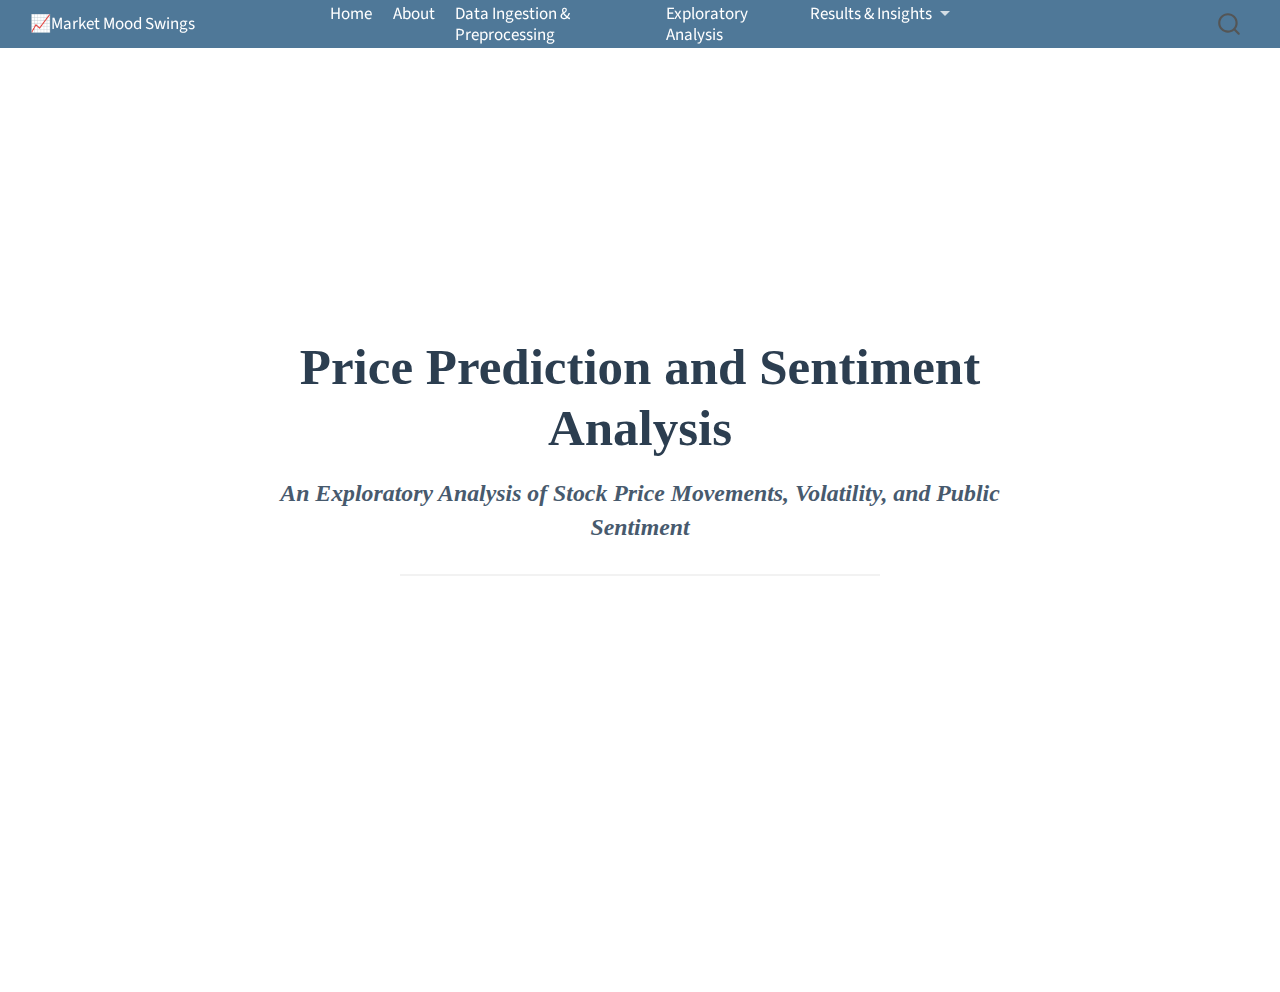
<file: docs/index.html>
<!DOCTYPE html>
<html xmlns="http://www.w3.org/1999/xhtml" lang="en" xml:lang="en"><head>

<meta charset="utf-8">
<meta name="generator" content="quarto-1.7.30">

<meta name="viewport" content="width=device-width, initial-scale=1.0, user-scalable=yes">


<title>Price Prediction and Sentiment Analysis</title>
<style>
code{white-space: pre-wrap;}
span.smallcaps{font-variant: small-caps;}
div.columns{display: flex; gap: min(4vw, 1.5em);}
div.column{flex: auto; overflow-x: auto;}
div.hanging-indent{margin-left: 1.5em; text-indent: -1.5em;}
ul.task-list{list-style: none;}
ul.task-list li input[type="checkbox"] {
  width: 0.8em;
  margin: 0 0.8em 0.2em -1em; /* quarto-specific, see https://github.com/quarto-dev/quarto-cli/issues/4556 */ 
  vertical-align: middle;
}
</style>


<script src="site_libs/quarto-nav/quarto-nav.js"></script>
<script src="site_libs/quarto-nav/headroom.min.js"></script>
<script src="site_libs/clipboard/clipboard.min.js"></script>
<script src="site_libs/quarto-search/autocomplete.umd.js"></script>
<script src="site_libs/quarto-search/fuse.min.js"></script>
<script src="site_libs/quarto-search/quarto-search.js"></script>
<meta name="quarto:offset" content="./">
<script src="site_libs/quarto-html/quarto.js" type="module"></script>
<script src="site_libs/quarto-html/tabsets/tabsets.js" type="module"></script>
<script src="site_libs/quarto-html/popper.min.js"></script>
<script src="site_libs/quarto-html/tippy.umd.min.js"></script>
<script src="site_libs/quarto-html/anchor.min.js"></script>
<link href="site_libs/quarto-html/tippy.css" rel="stylesheet">
<link href="site_libs/quarto-html/quarto-syntax-highlighting-de070a7b0ab54f8780927367ac907214.css" rel="stylesheet" id="quarto-text-highlighting-styles">
<script src="site_libs/bootstrap/bootstrap.min.js"></script>
<link href="site_libs/bootstrap/bootstrap-icons.css" rel="stylesheet">
<link href="site_libs/bootstrap/bootstrap-dfb324f25d9b1687192fa8be62ac8f9c.min.css" rel="stylesheet" append-hash="true" id="quarto-bootstrap" data-mode="light">
<script id="quarto-search-options" type="application/json">{
  "location": "navbar",
  "copy-button": false,
  "collapse-after": 3,
  "panel-placement": "end",
  "type": "overlay",
  "limit": 50,
  "keyboard-shortcut": [
    "f",
    "/",
    "s"
  ],
  "show-item-context": false,
  "language": {
    "search-no-results-text": "No results",
    "search-matching-documents-text": "matching documents",
    "search-copy-link-title": "Copy link to search",
    "search-hide-matches-text": "Hide additional matches",
    "search-more-match-text": "more match in this document",
    "search-more-matches-text": "more matches in this document",
    "search-clear-button-title": "Clear",
    "search-text-placeholder": "",
    "search-detached-cancel-button-title": "Cancel",
    "search-submit-button-title": "Submit",
    "search-label": "Search"
  }
}</script>


<link rel="stylesheet" href="styles.css">
</head>

<body class="nav-fixed fullcontent quarto-light">

<div id="quarto-search-results"></div>
  <header id="quarto-header" class="headroom fixed-top">
    <nav class="navbar navbar-expand-lg " data-bs-theme="dark">
      <div class="navbar-container container-fluid">
      <div class="navbar-brand-container mx-auto">
    <a class="navbar-brand" href="./index.html">
    <span class="navbar-title">📈Market Mood Swings</span>
    </a>
  </div>
            <div id="quarto-search" class="" title="Search"></div>
          <button class="navbar-toggler" type="button" data-bs-toggle="collapse" data-bs-target="#navbarCollapse" aria-controls="navbarCollapse" role="menu" aria-expanded="false" aria-label="Toggle navigation" onclick="if (window.quartoToggleHeadroom) { window.quartoToggleHeadroom(); }">
  <span class="navbar-toggler-icon"></span>
</button>
          <div class="collapse navbar-collapse" id="navbarCollapse">
            <ul class="navbar-nav navbar-nav-scroll me-auto">
  <li class="nav-item">
    <a class="nav-link active" href="./index.html" aria-current="page"> 
<span class="menu-text">Home</span></a>
  </li>  
  <li class="nav-item">
    <a class="nav-link" href="./about.html"> 
<span class="menu-text">About</span></a>
  </li>  
  <li class="nav-item">
    <a class="nav-link" href="./data-ingestion.html"> 
<span class="menu-text">Data Ingestion &amp; Preprocessing</span></a>
  </li>  
  <li class="nav-item">
    <a class="nav-link" href="./exploratory-analysis.html"> 
<span class="menu-text">Exploratory Analysis</span></a>
  </li>  
  <li class="nav-item dropdown ">
    <a class="nav-link dropdown-toggle" href="#" id="nav-menu-results--insights" role="link" data-bs-toggle="dropdown" aria-expanded="false">
 <span class="menu-text">Results &amp; Insights</span>
    </a>
    <ul class="dropdown-menu" aria-labelledby="nav-menu-results--insights">    
        <li>
    <a class="dropdown-item" href="./results/base-features.html">
 <span class="dropdown-text">Base Features Only</span></a>
  </li>  
        <li>
    <a class="dropdown-item" href="./results/technical-indicators.html">
 <span class="dropdown-text">Base + Technical Indicators</span></a>
  </li>  
        <li>
    <a class="dropdown-item" href="./results/sentiment-analysis.html">
 <span class="dropdown-text">Base + Technical Indicators + Sentiment Analysis</span></a>
  </li>  
    </ul>
  </li>
</ul>
          </div> <!-- /navcollapse -->
            <div class="quarto-navbar-tools">
</div>
      </div> <!-- /container-fluid -->
    </nav>
</header>
<!-- content -->
<div id="quarto-content" class="quarto-container page-columns page-rows-contents page-layout-article page-navbar">
<!-- sidebar -->
<!-- margin-sidebar -->
    
<!-- main -->
<main class="content" id="quarto-document-content"><header id="title-block-header" class="quarto-title-block"></header>




<section id="market-mood-swings" class="level1">
  <div class="hero">
    <h1><strong>Price Prediction and Sentiment Analysis</strong></h1>


    <h3 class="subtitle">
      <em>An Exploratory Analysis of Stock Price Movements, Volatility, and Public Sentiment</em>
    </h3>

    <hr>
  </div>

  <style>
  .hero {
    min-height: calc(100vh - 80px);
    display: flex;
    flex-direction: column;
    justify-content: center;
    align-items: center;
    gap: 18px;
    text-align: center;
    transform: translateY(-40px);
  }

    h1 {
      font-family: Cambria, serif;
      font-size: 3em;
      color: #2c3e50;
      margin: 0;
    }

    .subtitle {
      font-family: Cambria, serif;
      font-size: 1.4em;
      color: #34495e;
      max-width: 900px;
      line-height: 1.4;
      margin: 0;
    }

    hr {
      width: 60%;
      border: 1px solid #ccc;
      margin-top: 12px;
    }

    .anchorjs-link {
      display: none;
    }
  </style>
</section>


</main> <!-- /main -->
<script id="quarto-html-after-body" type="application/javascript">
  window.document.addEventListener("DOMContentLoaded", function (event) {
    const icon = "";
    const anchorJS = new window.AnchorJS();
    anchorJS.options = {
      placement: 'right',
      icon: icon
    };
    anchorJS.add('.anchored');
    const isCodeAnnotation = (el) => {
      for (const clz of el.classList) {
        if (clz.startsWith('code-annotation-')) {                     
          return true;
        }
      }
      return false;
    }
    const onCopySuccess = function(e) {
      // button target
      const button = e.trigger;
      // don't keep focus
      button.blur();
      // flash "checked"
      button.classList.add('code-copy-button-checked');
      var currentTitle = button.getAttribute("title");
      button.setAttribute("title", "Copied!");
      let tooltip;
      if (window.bootstrap) {
        button.setAttribute("data-bs-toggle", "tooltip");
        button.setAttribute("data-bs-placement", "left");
        button.setAttribute("data-bs-title", "Copied!");
        tooltip = new bootstrap.Tooltip(button, 
          { trigger: "manual", 
            customClass: "code-copy-button-tooltip",
            offset: [0, -8]});
        tooltip.show();    
      }
      setTimeout(function() {
        if (tooltip) {
          tooltip.hide();
          button.removeAttribute("data-bs-title");
          button.removeAttribute("data-bs-toggle");
          button.removeAttribute("data-bs-placement");
        }
        button.setAttribute("title", currentTitle);
        button.classList.remove('code-copy-button-checked');
      }, 1000);
      // clear code selection
      e.clearSelection();
    }
    const getTextToCopy = function(trigger) {
        const codeEl = trigger.previousElementSibling.cloneNode(true);
        for (const childEl of codeEl.children) {
          if (isCodeAnnotation(childEl)) {
            childEl.remove();
          }
        }
        return codeEl.innerText;
    }
    const clipboard = new window.ClipboardJS('.code-copy-button:not([data-in-quarto-modal])', {
      text: getTextToCopy
    });
    clipboard.on('success', onCopySuccess);
    if (window.document.getElementById('quarto-embedded-source-code-modal')) {
      const clipboardModal = new window.ClipboardJS('.code-copy-button[data-in-quarto-modal]', {
        text: getTextToCopy,
        container: window.document.getElementById('quarto-embedded-source-code-modal')
      });
      clipboardModal.on('success', onCopySuccess);
    }
      var localhostRegex = new RegExp(/^(?:http|https):\/\/localhost\:?[0-9]*\//);
      var mailtoRegex = new RegExp(/^mailto:/);
        var filterRegex = new RegExp('/' + window.location.host + '/');
      var isInternal = (href) => {
          return filterRegex.test(href) || localhostRegex.test(href) || mailtoRegex.test(href);
      }
      // Inspect non-navigation links and adorn them if external
     var links = window.document.querySelectorAll('a[href]:not(.nav-link):not(.navbar-brand):not(.toc-action):not(.sidebar-link):not(.sidebar-item-toggle):not(.pagination-link):not(.no-external):not([aria-hidden]):not(.dropdown-item):not(.quarto-navigation-tool):not(.about-link)');
      for (var i=0; i<links.length; i++) {
        const link = links[i];
        if (!isInternal(link.href)) {
          // undo the damage that might have been done by quarto-nav.js in the case of
          // links that we want to consider external
          if (link.dataset.originalHref !== undefined) {
            link.href = link.dataset.originalHref;
          }
        }
      }
    function tippyHover(el, contentFn, onTriggerFn, onUntriggerFn) {
      const config = {
        allowHTML: true,
        maxWidth: 500,
        delay: 100,
        arrow: false,
        appendTo: function(el) {
            return el.parentElement;
        },
        interactive: true,
        interactiveBorder: 10,
        theme: 'quarto',
        placement: 'bottom-start',
      };
      if (contentFn) {
        config.content = contentFn;
      }
      if (onTriggerFn) {
        config.onTrigger = onTriggerFn;
      }
      if (onUntriggerFn) {
        config.onUntrigger = onUntriggerFn;
      }
      window.tippy(el, config); 
    }
    const noterefs = window.document.querySelectorAll('a[role="doc-noteref"]');
    for (var i=0; i<noterefs.length; i++) {
      const ref = noterefs[i];
      tippyHover(ref, function() {
        // use id or data attribute instead here
        let href = ref.getAttribute('data-footnote-href') || ref.getAttribute('href');
        try { href = new URL(href).hash; } catch {}
        const id = href.replace(/^#\/?/, "");
        const note = window.document.getElementById(id);
        if (note) {
          return note.innerHTML;
        } else {
          return "";
        }
      });
    }
    const xrefs = window.document.querySelectorAll('a.quarto-xref');
    const processXRef = (id, note) => {
      // Strip column container classes
      const stripColumnClz = (el) => {
        el.classList.remove("page-full", "page-columns");
        if (el.children) {
          for (const child of el.children) {
            stripColumnClz(child);
          }
        }
      }
      stripColumnClz(note)
      if (id === null || id.startsWith('sec-')) {
        // Special case sections, only their first couple elements
        const container = document.createElement("div");
        if (note.children && note.children.length > 2) {
          container.appendChild(note.children[0].cloneNode(true));
          for (let i = 1; i < note.children.length; i++) {
            const child = note.children[i];
            if (child.tagName === "P" && child.innerText === "") {
              continue;
            } else {
              container.appendChild(child.cloneNode(true));
              break;
            }
          }
          if (window.Quarto?.typesetMath) {
            window.Quarto.typesetMath(container);
          }
          return container.innerHTML
        } else {
          if (window.Quarto?.typesetMath) {
            window.Quarto.typesetMath(note);
          }
          return note.innerHTML;
        }
      } else {
        // Remove any anchor links if they are present
        const anchorLink = note.querySelector('a.anchorjs-link');
        if (anchorLink) {
          anchorLink.remove();
        }
        if (window.Quarto?.typesetMath) {
          window.Quarto.typesetMath(note);
        }
        if (note.classList.contains("callout")) {
          return note.outerHTML;
        } else {
          return note.innerHTML;
        }
      }
    }
    for (var i=0; i<xrefs.length; i++) {
      const xref = xrefs[i];
      tippyHover(xref, undefined, function(instance) {
        instance.disable();
        let url = xref.getAttribute('href');
        let hash = undefined; 
        if (url.startsWith('#')) {
          hash = url;
        } else {
          try { hash = new URL(url).hash; } catch {}
        }
        if (hash) {
          const id = hash.replace(/^#\/?/, "");
          const note = window.document.getElementById(id);
          if (note !== null) {
            try {
              const html = processXRef(id, note.cloneNode(true));
              instance.setContent(html);
            } finally {
              instance.enable();
              instance.show();
            }
          } else {
            // See if we can fetch this
            fetch(url.split('#')[0])
            .then(res => res.text())
            .then(html => {
              const parser = new DOMParser();
              const htmlDoc = parser.parseFromString(html, "text/html");
              const note = htmlDoc.getElementById(id);
              if (note !== null) {
                const html = processXRef(id, note);
                instance.setContent(html);
              } 
            }).finally(() => {
              instance.enable();
              instance.show();
            });
          }
        } else {
          // See if we can fetch a full url (with no hash to target)
          // This is a special case and we should probably do some content thinning / targeting
          fetch(url)
          .then(res => res.text())
          .then(html => {
            const parser = new DOMParser();
            const htmlDoc = parser.parseFromString(html, "text/html");
            const note = htmlDoc.querySelector('main.content');
            if (note !== null) {
              // This should only happen for chapter cross references
              // (since there is no id in the URL)
              // remove the first header
              if (note.children.length > 0 && note.children[0].tagName === "HEADER") {
                note.children[0].remove();
              }
              const html = processXRef(null, note);
              instance.setContent(html);
            } 
          }).finally(() => {
            instance.enable();
            instance.show();
          });
        }
      }, function(instance) {
      });
    }
        let selectedAnnoteEl;
        const selectorForAnnotation = ( cell, annotation) => {
          let cellAttr = 'data-code-cell="' + cell + '"';
          let lineAttr = 'data-code-annotation="' +  annotation + '"';
          const selector = 'span[' + cellAttr + '][' + lineAttr + ']';
          return selector;
        }
        const selectCodeLines = (annoteEl) => {
          const doc = window.document;
          const targetCell = annoteEl.getAttribute("data-target-cell");
          const targetAnnotation = annoteEl.getAttribute("data-target-annotation");
          const annoteSpan = window.document.querySelector(selectorForAnnotation(targetCell, targetAnnotation));
          const lines = annoteSpan.getAttribute("data-code-lines").split(",");
          const lineIds = lines.map((line) => {
            return targetCell + "-" + line;
          })
          let top = null;
          let height = null;
          let parent = null;
          if (lineIds.length > 0) {
              //compute the position of the single el (top and bottom and make a div)
              const el = window.document.getElementById(lineIds[0]);
              top = el.offsetTop;
              height = el.offsetHeight;
              parent = el.parentElement.parentElement;
            if (lineIds.length > 1) {
              const lastEl = window.document.getElementById(lineIds[lineIds.length - 1]);
              const bottom = lastEl.offsetTop + lastEl.offsetHeight;
              height = bottom - top;
            }
            if (top !== null && height !== null && parent !== null) {
              // cook up a div (if necessary) and position it 
              let div = window.document.getElementById("code-annotation-line-highlight");
              if (div === null) {
                div = window.document.createElement("div");
                div.setAttribute("id", "code-annotation-line-highlight");
                div.style.position = 'absolute';
                parent.appendChild(div);
              }
              div.style.top = top - 2 + "px";
              div.style.height = height + 4 + "px";
              div.style.left = 0;
              let gutterDiv = window.document.getElementById("code-annotation-line-highlight-gutter");
              if (gutterDiv === null) {
                gutterDiv = window.document.createElement("div");
                gutterDiv.setAttribute("id", "code-annotation-line-highlight-gutter");
                gutterDiv.style.position = 'absolute';
                const codeCell = window.document.getElementById(targetCell);
                const gutter = codeCell.querySelector('.code-annotation-gutter');
                gutter.appendChild(gutterDiv);
              }
              gutterDiv.style.top = top - 2 + "px";
              gutterDiv.style.height = height + 4 + "px";
            }
            selectedAnnoteEl = annoteEl;
          }
        };
        const unselectCodeLines = () => {
          const elementsIds = ["code-annotation-line-highlight", "code-annotation-line-highlight-gutter"];
          elementsIds.forEach((elId) => {
            const div = window.document.getElementById(elId);
            if (div) {
              div.remove();
            }
          });
          selectedAnnoteEl = undefined;
        };
          // Handle positioning of the toggle
      window.addEventListener(
        "resize",
        throttle(() => {
          elRect = undefined;
          if (selectedAnnoteEl) {
            selectCodeLines(selectedAnnoteEl);
          }
        }, 10)
      );
      function throttle(fn, ms) {
      let throttle = false;
      let timer;
        return (...args) => {
          if(!throttle) { // first call gets through
              fn.apply(this, args);
              throttle = true;
          } else { // all the others get throttled
              if(timer) clearTimeout(timer); // cancel #2
              timer = setTimeout(() => {
                fn.apply(this, args);
                timer = throttle = false;
              }, ms);
          }
        };
      }
        // Attach click handler to the DT
        const annoteDls = window.document.querySelectorAll('dt[data-target-cell]');
        for (const annoteDlNode of annoteDls) {
          annoteDlNode.addEventListener('click', (event) => {
            const clickedEl = event.target;
            if (clickedEl !== selectedAnnoteEl) {
              unselectCodeLines();
              const activeEl = window.document.querySelector('dt[data-target-cell].code-annotation-active');
              if (activeEl) {
                activeEl.classList.remove('code-annotation-active');
              }
              selectCodeLines(clickedEl);
              clickedEl.classList.add('code-annotation-active');
            } else {
              // Unselect the line
              unselectCodeLines();
              clickedEl.classList.remove('code-annotation-active');
            }
          });
        }
    const findCites = (el) => {
      const parentEl = el.parentElement;
      if (parentEl) {
        const cites = parentEl.dataset.cites;
        if (cites) {
          return {
            el,
            cites: cites.split(' ')
          };
        } else {
          return findCites(el.parentElement)
        }
      } else {
        return undefined;
      }
    };
    var bibliorefs = window.document.querySelectorAll('a[role="doc-biblioref"]');
    for (var i=0; i<bibliorefs.length; i++) {
      const ref = bibliorefs[i];
      const citeInfo = findCites(ref);
      if (citeInfo) {
        tippyHover(citeInfo.el, function() {
          var popup = window.document.createElement('div');
          citeInfo.cites.forEach(function(cite) {
            var citeDiv = window.document.createElement('div');
            citeDiv.classList.add('hanging-indent');
            citeDiv.classList.add('csl-entry');
            var biblioDiv = window.document.getElementById('ref-' + cite);
            if (biblioDiv) {
              citeDiv.innerHTML = biblioDiv.innerHTML;
            }
            popup.appendChild(citeDiv);
          });
          return popup.innerHTML;
        });
      }
    }
  });
  </script>
</div> <!-- /content -->




</body></html>
</file>
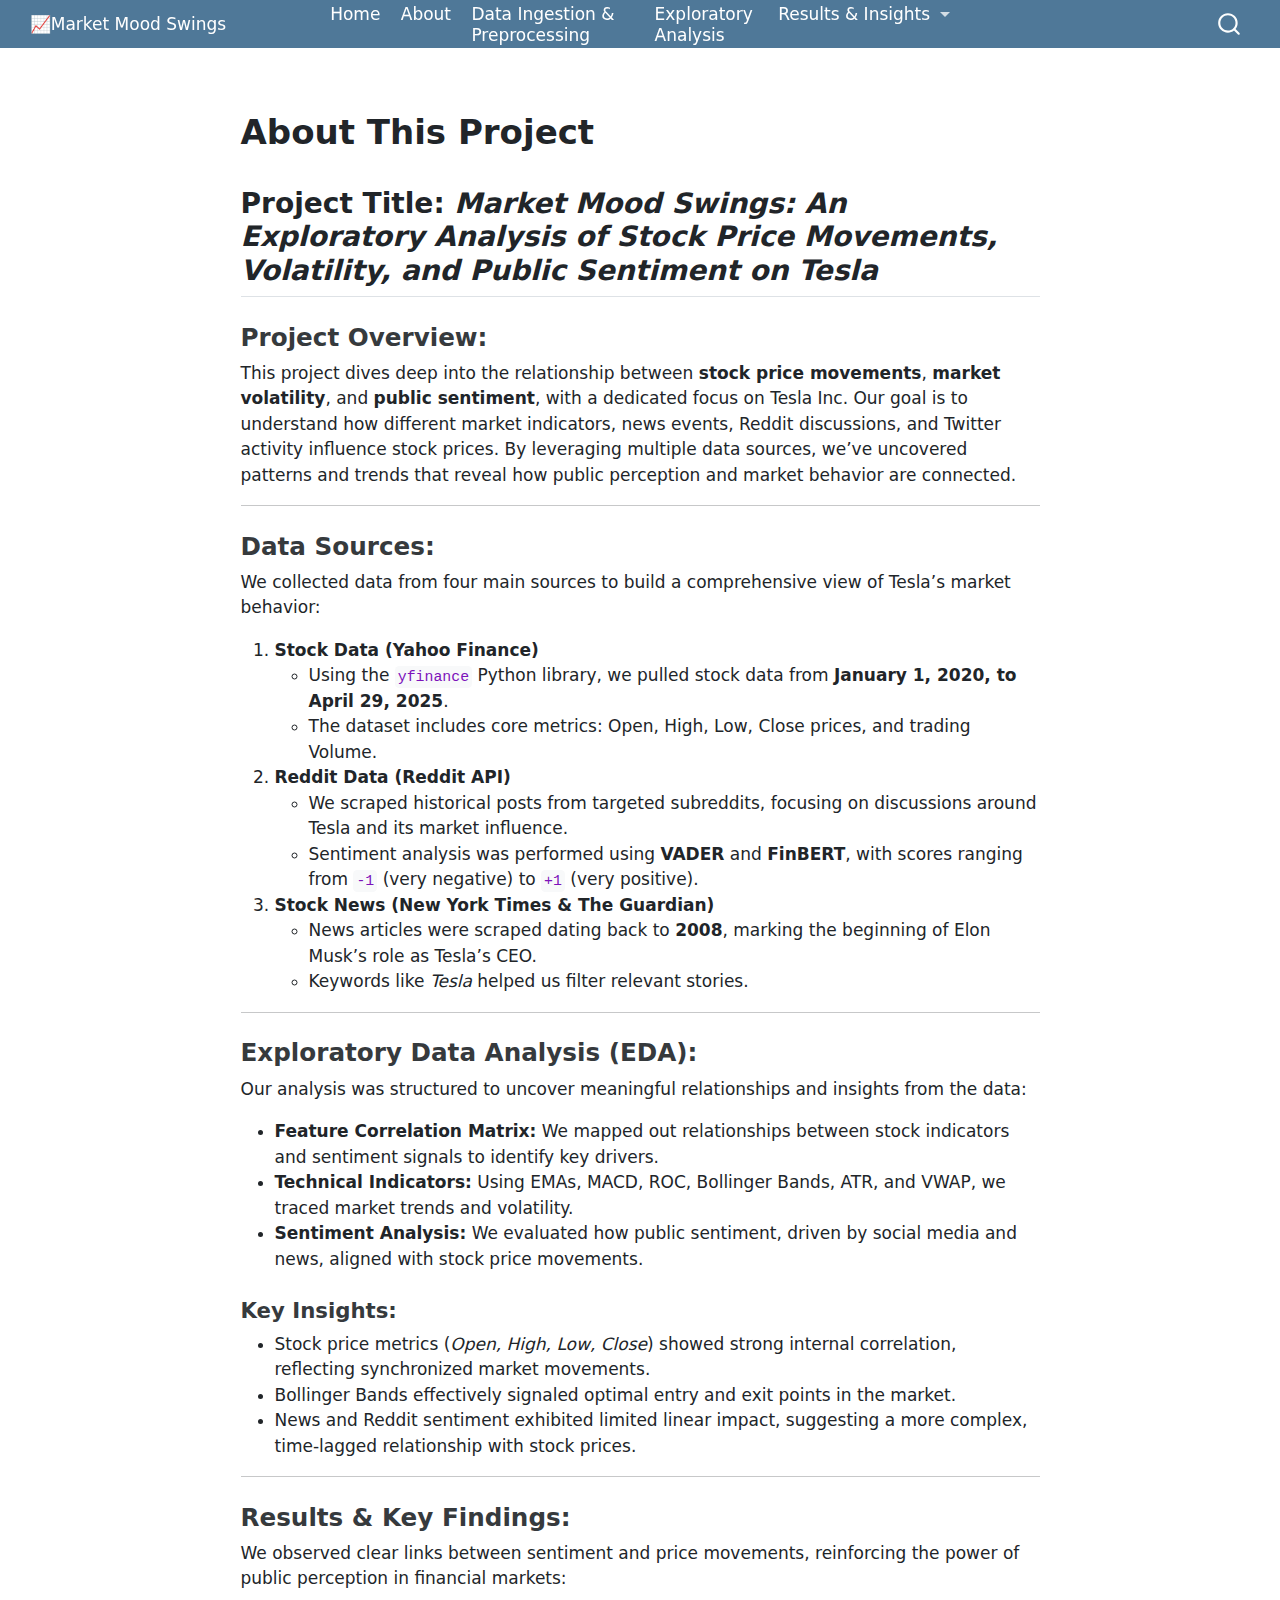
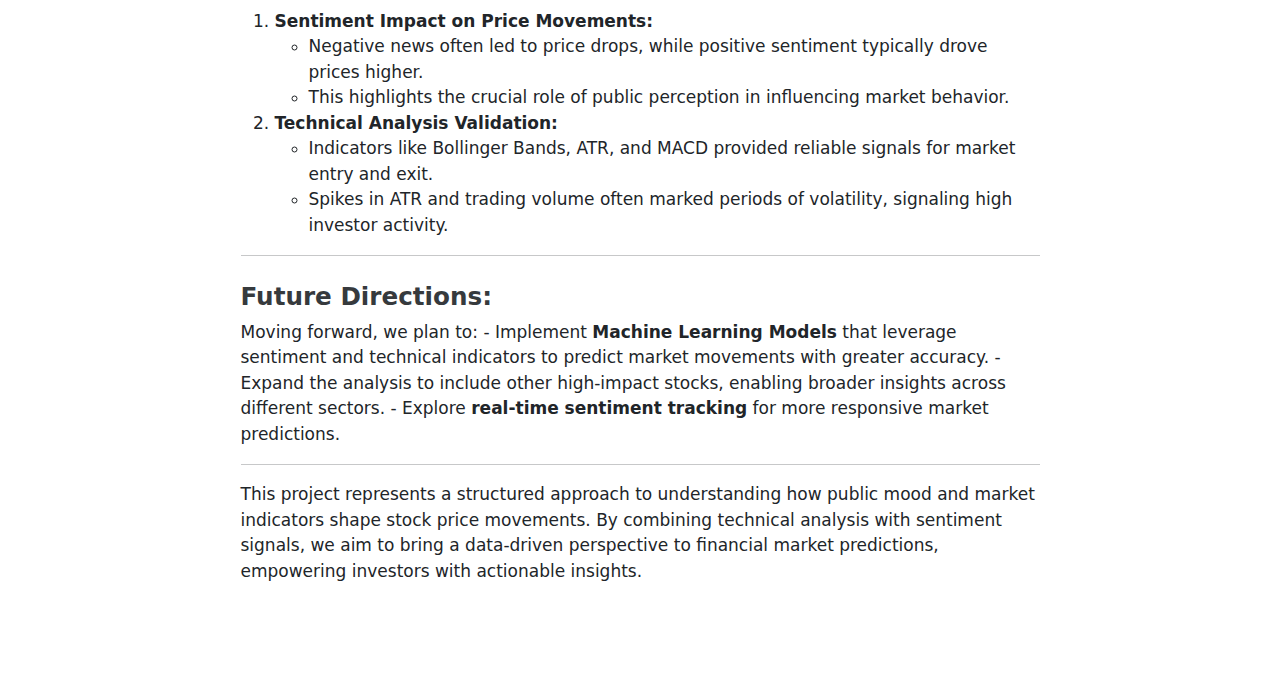
<file: docs/about.html>
<!DOCTYPE html>
<html xmlns="http://www.w3.org/1999/xhtml" lang="en" xml:lang="en"><head>

<meta charset="utf-8">
<meta name="generator" content="quarto-1.7.30">

<meta name="viewport" content="width=device-width, initial-scale=1.0, user-scalable=yes">


<title>Price Prediction and Sentiment Analysis</title>
<style>
code{white-space: pre-wrap;}
span.smallcaps{font-variant: small-caps;}
div.columns{display: flex; gap: min(4vw, 1.5em);}
div.column{flex: auto; overflow-x: auto;}
div.hanging-indent{margin-left: 1.5em; text-indent: -1.5em;}
ul.task-list{list-style: none;}
ul.task-list li input[type="checkbox"] {
  width: 0.8em;
  margin: 0 0.8em 0.2em -1em; /* quarto-specific, see https://github.com/quarto-dev/quarto-cli/issues/4556 */ 
  vertical-align: middle;
}
</style>


<script src="site_libs/quarto-nav/quarto-nav.js"></script>
<script src="site_libs/quarto-nav/headroom.min.js"></script>
<script src="site_libs/clipboard/clipboard.min.js"></script>
<script src="site_libs/quarto-search/autocomplete.umd.js"></script>
<script src="site_libs/quarto-search/fuse.min.js"></script>
<script src="site_libs/quarto-search/quarto-search.js"></script>
<meta name="quarto:offset" content="./">
<script src="site_libs/quarto-html/quarto.js" type="module"></script>
<script src="site_libs/quarto-html/tabsets/tabsets.js" type="module"></script>
<script src="site_libs/quarto-html/popper.min.js"></script>
<script src="site_libs/quarto-html/tippy.umd.min.js"></script>
<script src="site_libs/quarto-html/anchor.min.js"></script>
<link href="site_libs/quarto-html/tippy.css" rel="stylesheet">
<link href="site_libs/quarto-html/quarto-syntax-highlighting-de070a7b0ab54f8780927367ac907214.css" rel="stylesheet" id="quarto-text-highlighting-styles">
<script src="site_libs/bootstrap/bootstrap.min.js"></script>
<link href="site_libs/bootstrap/bootstrap-icons.css" rel="stylesheet">
<link href="site_libs/bootstrap/bootstrap-991b1886d3c685c7aa2b62b80640c7af.min.css" rel="stylesheet" append-hash="true" id="quarto-bootstrap" data-mode="light">
<link rel="stylesheet" href="styles.css">
<script id="quarto-search-options" type="application/json">{
  "location": "navbar",
  "copy-button": false,
  "collapse-after": 3,
  "panel-placement": "end",
  "type": "overlay",
  "limit": 50,
  "keyboard-shortcut": [
    "f",
    "/",
    "s"
  ],
  "show-item-context": false,
  "language": {
    "search-no-results-text": "No results",
    "search-matching-documents-text": "matching documents",
    "search-copy-link-title": "Copy link to search",
    "search-hide-matches-text": "Hide additional matches",
    "search-more-match-text": "more match in this document",
    "search-more-matches-text": "more matches in this document",
    "search-clear-button-title": "Clear",
    "search-text-placeholder": "",
    "search-detached-cancel-button-title": "Cancel",
    "search-submit-button-title": "Submit",
    "search-label": "Search"
  }
}</script>


</head>

<body class="nav-fixed fullcontent quarto-light">

<div id="quarto-search-results"></div>
  <header id="quarto-header" class="headroom fixed-top">
    <nav class="navbar navbar-expand-lg " data-bs-theme="dark">
      <div class="navbar-container container-fluid">
      <div class="navbar-brand-container mx-auto">
    <a class="navbar-brand" href="./index.html">
    <span class="navbar-title">📈Market Mood Swings</span>
    </a>
  </div>
            <div id="quarto-search" class="" title="Search"></div>
          <button class="navbar-toggler" type="button" data-bs-toggle="collapse" data-bs-target="#navbarCollapse" aria-controls="navbarCollapse" role="menu" aria-expanded="false" aria-label="Toggle navigation" onclick="if (window.quartoToggleHeadroom) { window.quartoToggleHeadroom(); }">
  <span class="navbar-toggler-icon"></span>
</button>
          <div class="collapse navbar-collapse" id="navbarCollapse">
            <ul class="navbar-nav navbar-nav-scroll me-auto">
  <li class="nav-item">
    <a class="nav-link" href="./index.html"> 
<span class="menu-text">Home</span></a>
  </li>  
  <li class="nav-item">
    <a class="nav-link active" href="./about.html" aria-current="page"> 
<span class="menu-text">About</span></a>
  </li>  
  <li class="nav-item">
    <a class="nav-link" href="./data-ingestion.html"> 
<span class="menu-text">Data Ingestion &amp; Preprocessing</span></a>
  </li>  
  <li class="nav-item">
    <a class="nav-link" href="./exploratory-analysis.html"> 
<span class="menu-text">Exploratory Analysis</span></a>
  </li>  
  <li class="nav-item dropdown ">
    <a class="nav-link dropdown-toggle" href="#" id="nav-menu-results--insights" role="link" data-bs-toggle="dropdown" aria-expanded="false">
 <span class="menu-text">Results &amp; Insights</span>
    </a>
    <ul class="dropdown-menu" aria-labelledby="nav-menu-results--insights">    
        <li>
    <a class="dropdown-item" href="./results/base-features.html">
 <span class="dropdown-text">Base Features Only</span></a>
  </li>  
        <li>
    <a class="dropdown-item" href="./results/technical-indicators.html">
 <span class="dropdown-text">Base + Technical Indicators</span></a>
  </li>  
        <li>
    <a class="dropdown-item" href="./results/sentiment-analysis.html">
 <span class="dropdown-text">Base + Technical Indicators + Sentiment Analysis</span></a>
  </li>  
    </ul>
  </li>
</ul>
          </div> <!-- /navcollapse -->
            <div class="quarto-navbar-tools">
</div>
      </div> <!-- /container-fluid -->
    </nav>
</header>
<!-- content -->
<div id="quarto-content" class="quarto-container page-columns page-rows-contents page-layout-article page-navbar">
<!-- sidebar -->
<!-- margin-sidebar -->
    
<!-- main -->
<main class="content" id="quarto-document-content"><header id="title-block-header" class="quarto-title-block"></header>




<section id="about-this-project" class="level1">
<h1>About This Project</h1>
<section id="project-title-market-mood-swings-an-exploratory-analysis-of-stock-price-movements-volatility-and-public-sentiment-on-tesla" class="level2">
<h2 class="anchored" data-anchor-id="project-title-market-mood-swings-an-exploratory-analysis-of-stock-price-movements-volatility-and-public-sentiment-on-tesla">Project Title: <em>Market Mood Swings: An Exploratory Analysis of Stock Price Movements, Volatility, and Public Sentiment on Tesla</em></h2>
<section id="project-overview" class="level3">
<h3 class="anchored" data-anchor-id="project-overview">Project Overview:</h3>
<p>This project dives deep into the relationship between <strong>stock price movements</strong>, <strong>market volatility</strong>, and <strong>public sentiment</strong>, with a dedicated focus on Tesla Inc.&nbsp;Our goal is to understand how different market indicators, news events, Reddit discussions, and Twitter activity influence stock prices. By leveraging multiple data sources, we’ve uncovered patterns and trends that reveal how public perception and market behavior are connected.</p>
<hr>
</section>
<section id="data-sources" class="level3">
<h3 class="anchored" data-anchor-id="data-sources"><strong>Data Sources:</strong></h3>
<p>We collected data from four main sources to build a comprehensive view of Tesla’s market behavior:</p>
<ol type="1">
<li><strong>Stock Data (Yahoo Finance)</strong>
<ul>
<li>Using the <code>yfinance</code> Python library, we pulled stock data from <strong>January 1, 2020, to April 29, 2025</strong>.</li>
<li>The dataset includes core metrics: Open, High, Low, Close prices, and trading Volume.</li>
</ul></li>
<li><strong>Reddit Data (Reddit API)</strong>
<ul>
<li>We scraped historical posts from targeted subreddits, focusing on discussions around Tesla and its market influence.</li>
<li>Sentiment analysis was performed using <strong>VADER</strong> and <strong>FinBERT</strong>, with scores ranging from <code>-1</code> (very negative) to <code>+1</code> (very positive).</li>
</ul></li>
<li><strong>Stock News (New York Times &amp; The Guardian)</strong>
<ul>
<li>News articles were scraped dating back to <strong>2008</strong>, marking the beginning of Elon Musk’s role as Tesla’s CEO.</li>
<li>Keywords like <em>Tesla</em> helped us filter relevant stories.</li>
</ul></li>
</ol>
<hr>
</section>
<section id="exploratory-data-analysis-eda" class="level3">
<h3 class="anchored" data-anchor-id="exploratory-data-analysis-eda"><strong>Exploratory Data Analysis (EDA):</strong></h3>
<p>Our analysis was structured to uncover meaningful relationships and insights from the data:</p>
<ul>
<li><strong>Feature Correlation Matrix:</strong> We mapped out relationships between stock indicators and sentiment signals to identify key drivers.</li>
<li><strong>Technical Indicators:</strong> Using EMAs, MACD, ROC, Bollinger Bands, ATR, and VWAP, we traced market trends and volatility.</li>
<li><strong>Sentiment Analysis:</strong> We evaluated how public sentiment, driven by social media and news, aligned with stock price movements.</li>
</ul>
<section id="key-insights" class="level4">
<h4 class="anchored" data-anchor-id="key-insights"><strong>Key Insights:</strong></h4>
<ul>
<li>Stock price metrics (<em>Open, High, Low, Close</em>) showed strong internal correlation, reflecting synchronized market movements.</li>
<li>Bollinger Bands effectively signaled optimal entry and exit points in the market.</li>
<li>News and Reddit sentiment exhibited limited linear impact, suggesting a more complex, time-lagged relationship with stock prices.</li>
</ul>
<hr>
</section>
</section>
<section id="results-key-findings" class="level3">
<h3 class="anchored" data-anchor-id="results-key-findings"><strong>Results &amp; Key Findings:</strong></h3>
<p>We observed clear links between sentiment and price movements, reinforcing the power of public perception in financial markets:</p>
<ol type="1">
<li><strong>Sentiment Impact on Price Movements:</strong>
<ul>
<li>Negative news often led to price drops, while positive sentiment typically drove prices higher.</li>
<li>This highlights the crucial role of public perception in influencing market behavior.</li>
</ul></li>
<li><strong>Technical Analysis Validation:</strong>
<ul>
<li>Indicators like Bollinger Bands, ATR, and MACD provided reliable signals for market entry and exit.</li>
<li>Spikes in ATR and trading volume often marked periods of volatility, signaling high investor activity.</li>
</ul></li>
</ol>
<hr>
</section>
<section id="future-directions" class="level3">
<h3 class="anchored" data-anchor-id="future-directions"><strong>Future Directions:</strong></h3>
<p>Moving forward, we plan to: - Implement <strong>Machine Learning Models</strong> that leverage sentiment and technical indicators to predict market movements with greater accuracy. - Expand the analysis to include other high-impact stocks, enabling broader insights across different sectors. - Explore <strong>real-time sentiment tracking</strong> for more responsive market predictions.</p>
<hr>
<p>This project represents a structured approach to understanding how public mood and market indicators shape stock price movements. By combining technical analysis with sentiment signals, we aim to bring a data-driven perspective to financial market predictions, empowering investors with actionable insights.</p>


</section>
</section>
</section>

</main> <!-- /main -->
<script id="quarto-html-after-body" type="application/javascript">
  window.document.addEventListener("DOMContentLoaded", function (event) {
    const icon = "";
    const anchorJS = new window.AnchorJS();
    anchorJS.options = {
      placement: 'right',
      icon: icon
    };
    anchorJS.add('.anchored');
    const isCodeAnnotation = (el) => {
      for (const clz of el.classList) {
        if (clz.startsWith('code-annotation-')) {                     
          return true;
        }
      }
      return false;
    }
    const onCopySuccess = function(e) {
      // button target
      const button = e.trigger;
      // don't keep focus
      button.blur();
      // flash "checked"
      button.classList.add('code-copy-button-checked');
      var currentTitle = button.getAttribute("title");
      button.setAttribute("title", "Copied!");
      let tooltip;
      if (window.bootstrap) {
        button.setAttribute("data-bs-toggle", "tooltip");
        button.setAttribute("data-bs-placement", "left");
        button.setAttribute("data-bs-title", "Copied!");
        tooltip = new bootstrap.Tooltip(button, 
          { trigger: "manual", 
            customClass: "code-copy-button-tooltip",
            offset: [0, -8]});
        tooltip.show();    
      }
      setTimeout(function() {
        if (tooltip) {
          tooltip.hide();
          button.removeAttribute("data-bs-title");
          button.removeAttribute("data-bs-toggle");
          button.removeAttribute("data-bs-placement");
        }
        button.setAttribute("title", currentTitle);
        button.classList.remove('code-copy-button-checked');
      }, 1000);
      // clear code selection
      e.clearSelection();
    }
    const getTextToCopy = function(trigger) {
        const codeEl = trigger.previousElementSibling.cloneNode(true);
        for (const childEl of codeEl.children) {
          if (isCodeAnnotation(childEl)) {
            childEl.remove();
          }
        }
        return codeEl.innerText;
    }
    const clipboard = new window.ClipboardJS('.code-copy-button:not([data-in-quarto-modal])', {
      text: getTextToCopy
    });
    clipboard.on('success', onCopySuccess);
    if (window.document.getElementById('quarto-embedded-source-code-modal')) {
      const clipboardModal = new window.ClipboardJS('.code-copy-button[data-in-quarto-modal]', {
        text: getTextToCopy,
        container: window.document.getElementById('quarto-embedded-source-code-modal')
      });
      clipboardModal.on('success', onCopySuccess);
    }
      var localhostRegex = new RegExp(/^(?:http|https):\/\/localhost\:?[0-9]*\//);
      var mailtoRegex = new RegExp(/^mailto:/);
        var filterRegex = new RegExp('/' + window.location.host + '/');
      var isInternal = (href) => {
          return filterRegex.test(href) || localhostRegex.test(href) || mailtoRegex.test(href);
      }
      // Inspect non-navigation links and adorn them if external
     var links = window.document.querySelectorAll('a[href]:not(.nav-link):not(.navbar-brand):not(.toc-action):not(.sidebar-link):not(.sidebar-item-toggle):not(.pagination-link):not(.no-external):not([aria-hidden]):not(.dropdown-item):not(.quarto-navigation-tool):not(.about-link)');
      for (var i=0; i<links.length; i++) {
        const link = links[i];
        if (!isInternal(link.href)) {
          // undo the damage that might have been done by quarto-nav.js in the case of
          // links that we want to consider external
          if (link.dataset.originalHref !== undefined) {
            link.href = link.dataset.originalHref;
          }
        }
      }
    function tippyHover(el, contentFn, onTriggerFn, onUntriggerFn) {
      const config = {
        allowHTML: true,
        maxWidth: 500,
        delay: 100,
        arrow: false,
        appendTo: function(el) {
            return el.parentElement;
        },
        interactive: true,
        interactiveBorder: 10,
        theme: 'quarto',
        placement: 'bottom-start',
      };
      if (contentFn) {
        config.content = contentFn;
      }
      if (onTriggerFn) {
        config.onTrigger = onTriggerFn;
      }
      if (onUntriggerFn) {
        config.onUntrigger = onUntriggerFn;
      }
      window.tippy(el, config); 
    }
    const noterefs = window.document.querySelectorAll('a[role="doc-noteref"]');
    for (var i=0; i<noterefs.length; i++) {
      const ref = noterefs[i];
      tippyHover(ref, function() {
        // use id or data attribute instead here
        let href = ref.getAttribute('data-footnote-href') || ref.getAttribute('href');
        try { href = new URL(href).hash; } catch {}
        const id = href.replace(/^#\/?/, "");
        const note = window.document.getElementById(id);
        if (note) {
          return note.innerHTML;
        } else {
          return "";
        }
      });
    }
    const xrefs = window.document.querySelectorAll('a.quarto-xref');
    const processXRef = (id, note) => {
      // Strip column container classes
      const stripColumnClz = (el) => {
        el.classList.remove("page-full", "page-columns");
        if (el.children) {
          for (const child of el.children) {
            stripColumnClz(child);
          }
        }
      }
      stripColumnClz(note)
      if (id === null || id.startsWith('sec-')) {
        // Special case sections, only their first couple elements
        const container = document.createElement("div");
        if (note.children && note.children.length > 2) {
          container.appendChild(note.children[0].cloneNode(true));
          for (let i = 1; i < note.children.length; i++) {
            const child = note.children[i];
            if (child.tagName === "P" && child.innerText === "") {
              continue;
            } else {
              container.appendChild(child.cloneNode(true));
              break;
            }
          }
          if (window.Quarto?.typesetMath) {
            window.Quarto.typesetMath(container);
          }
          return container.innerHTML
        } else {
          if (window.Quarto?.typesetMath) {
            window.Quarto.typesetMath(note);
          }
          return note.innerHTML;
        }
      } else {
        // Remove any anchor links if they are present
        const anchorLink = note.querySelector('a.anchorjs-link');
        if (anchorLink) {
          anchorLink.remove();
        }
        if (window.Quarto?.typesetMath) {
          window.Quarto.typesetMath(note);
        }
        if (note.classList.contains("callout")) {
          return note.outerHTML;
        } else {
          return note.innerHTML;
        }
      }
    }
    for (var i=0; i<xrefs.length; i++) {
      const xref = xrefs[i];
      tippyHover(xref, undefined, function(instance) {
        instance.disable();
        let url = xref.getAttribute('href');
        let hash = undefined; 
        if (url.startsWith('#')) {
          hash = url;
        } else {
          try { hash = new URL(url).hash; } catch {}
        }
        if (hash) {
          const id = hash.replace(/^#\/?/, "");
          const note = window.document.getElementById(id);
          if (note !== null) {
            try {
              const html = processXRef(id, note.cloneNode(true));
              instance.setContent(html);
            } finally {
              instance.enable();
              instance.show();
            }
          } else {
            // See if we can fetch this
            fetch(url.split('#')[0])
            .then(res => res.text())
            .then(html => {
              const parser = new DOMParser();
              const htmlDoc = parser.parseFromString(html, "text/html");
              const note = htmlDoc.getElementById(id);
              if (note !== null) {
                const html = processXRef(id, note);
                instance.setContent(html);
              } 
            }).finally(() => {
              instance.enable();
              instance.show();
            });
          }
        } else {
          // See if we can fetch a full url (with no hash to target)
          // This is a special case and we should probably do some content thinning / targeting
          fetch(url)
          .then(res => res.text())
          .then(html => {
            const parser = new DOMParser();
            const htmlDoc = parser.parseFromString(html, "text/html");
            const note = htmlDoc.querySelector('main.content');
            if (note !== null) {
              // This should only happen for chapter cross references
              // (since there is no id in the URL)
              // remove the first header
              if (note.children.length > 0 && note.children[0].tagName === "HEADER") {
                note.children[0].remove();
              }
              const html = processXRef(null, note);
              instance.setContent(html);
            } 
          }).finally(() => {
            instance.enable();
            instance.show();
          });
        }
      }, function(instance) {
      });
    }
        let selectedAnnoteEl;
        const selectorForAnnotation = ( cell, annotation) => {
          let cellAttr = 'data-code-cell="' + cell + '"';
          let lineAttr = 'data-code-annotation="' +  annotation + '"';
          const selector = 'span[' + cellAttr + '][' + lineAttr + ']';
          return selector;
        }
        const selectCodeLines = (annoteEl) => {
          const doc = window.document;
          const targetCell = annoteEl.getAttribute("data-target-cell");
          const targetAnnotation = annoteEl.getAttribute("data-target-annotation");
          const annoteSpan = window.document.querySelector(selectorForAnnotation(targetCell, targetAnnotation));
          const lines = annoteSpan.getAttribute("data-code-lines").split(",");
          const lineIds = lines.map((line) => {
            return targetCell + "-" + line;
          })
          let top = null;
          let height = null;
          let parent = null;
          if (lineIds.length > 0) {
              //compute the position of the single el (top and bottom and make a div)
              const el = window.document.getElementById(lineIds[0]);
              top = el.offsetTop;
              height = el.offsetHeight;
              parent = el.parentElement.parentElement;
            if (lineIds.length > 1) {
              const lastEl = window.document.getElementById(lineIds[lineIds.length - 1]);
              const bottom = lastEl.offsetTop + lastEl.offsetHeight;
              height = bottom - top;
            }
            if (top !== null && height !== null && parent !== null) {
              // cook up a div (if necessary) and position it 
              let div = window.document.getElementById("code-annotation-line-highlight");
              if (div === null) {
                div = window.document.createElement("div");
                div.setAttribute("id", "code-annotation-line-highlight");
                div.style.position = 'absolute';
                parent.appendChild(div);
              }
              div.style.top = top - 2 + "px";
              div.style.height = height + 4 + "px";
              div.style.left = 0;
              let gutterDiv = window.document.getElementById("code-annotation-line-highlight-gutter");
              if (gutterDiv === null) {
                gutterDiv = window.document.createElement("div");
                gutterDiv.setAttribute("id", "code-annotation-line-highlight-gutter");
                gutterDiv.style.position = 'absolute';
                const codeCell = window.document.getElementById(targetCell);
                const gutter = codeCell.querySelector('.code-annotation-gutter');
                gutter.appendChild(gutterDiv);
              }
              gutterDiv.style.top = top - 2 + "px";
              gutterDiv.style.height = height + 4 + "px";
            }
            selectedAnnoteEl = annoteEl;
          }
        };
        const unselectCodeLines = () => {
          const elementsIds = ["code-annotation-line-highlight", "code-annotation-line-highlight-gutter"];
          elementsIds.forEach((elId) => {
            const div = window.document.getElementById(elId);
            if (div) {
              div.remove();
            }
          });
          selectedAnnoteEl = undefined;
        };
          // Handle positioning of the toggle
      window.addEventListener(
        "resize",
        throttle(() => {
          elRect = undefined;
          if (selectedAnnoteEl) {
            selectCodeLines(selectedAnnoteEl);
          }
        }, 10)
      );
      function throttle(fn, ms) {
      let throttle = false;
      let timer;
        return (...args) => {
          if(!throttle) { // first call gets through
              fn.apply(this, args);
              throttle = true;
          } else { // all the others get throttled
              if(timer) clearTimeout(timer); // cancel #2
              timer = setTimeout(() => {
                fn.apply(this, args);
                timer = throttle = false;
              }, ms);
          }
        };
      }
        // Attach click handler to the DT
        const annoteDls = window.document.querySelectorAll('dt[data-target-cell]');
        for (const annoteDlNode of annoteDls) {
          annoteDlNode.addEventListener('click', (event) => {
            const clickedEl = event.target;
            if (clickedEl !== selectedAnnoteEl) {
              unselectCodeLines();
              const activeEl = window.document.querySelector('dt[data-target-cell].code-annotation-active');
              if (activeEl) {
                activeEl.classList.remove('code-annotation-active');
              }
              selectCodeLines(clickedEl);
              clickedEl.classList.add('code-annotation-active');
            } else {
              // Unselect the line
              unselectCodeLines();
              clickedEl.classList.remove('code-annotation-active');
            }
          });
        }
    const findCites = (el) => {
      const parentEl = el.parentElement;
      if (parentEl) {
        const cites = parentEl.dataset.cites;
        if (cites) {
          return {
            el,
            cites: cites.split(' ')
          };
        } else {
          return findCites(el.parentElement)
        }
      } else {
        return undefined;
      }
    };
    var bibliorefs = window.document.querySelectorAll('a[role="doc-biblioref"]');
    for (var i=0; i<bibliorefs.length; i++) {
      const ref = bibliorefs[i];
      const citeInfo = findCites(ref);
      if (citeInfo) {
        tippyHover(citeInfo.el, function() {
          var popup = window.document.createElement('div');
          citeInfo.cites.forEach(function(cite) {
            var citeDiv = window.document.createElement('div');
            citeDiv.classList.add('hanging-indent');
            citeDiv.classList.add('csl-entry');
            var biblioDiv = window.document.getElementById('ref-' + cite);
            if (biblioDiv) {
              citeDiv.innerHTML = biblioDiv.innerHTML;
            }
            popup.appendChild(citeDiv);
          });
          return popup.innerHTML;
        });
      }
    }
  });
  </script>
</div> <!-- /content -->




</body></html>
</file>
<file: docs/site_libs/quarto-html/tippy.css>
.tippy-box[data-animation=fade][data-state=hidden]{opacity:0}[data-tippy-root]{max-width:calc(100vw - 10px)}.tippy-box{position:relative;background-color:#333;color:#fff;border-radius:4px;font-size:14px;line-height:1.4;white-space:normal;outline:0;transition-property:transform,visibility,opacity}.tippy-box[data-placement^=top]>.tippy-arrow{bottom:0}.tippy-box[data-placement^=top]>.tippy-arrow:before{bottom:-7px;left:0;border-width:8px 8px 0;border-top-color:initial;transform-origin:center top}.tippy-box[data-placement^=bottom]>.tippy-arrow{top:0}.tippy-box[data-placement^=bottom]>.tippy-arrow:before{top:-7px;left:0;border-width:0 8px 8px;border-bottom-color:initial;transform-origin:center bottom}.tippy-box[data-placement^=left]>.tippy-arrow{right:0}.tippy-box[data-placement^=left]>.tippy-arrow:before{border-width:8px 0 8px 8px;border-left-color:initial;right:-7px;transform-origin:center left}.tippy-box[data-placement^=right]>.tippy-arrow{left:0}.tippy-box[data-placement^=right]>.tippy-arrow:before{left:-7px;border-width:8px 8px 8px 0;border-right-color:initial;transform-origin:center right}.tippy-box[data-inertia][data-state=visible]{transition-timing-function:cubic-bezier(.54,1.5,.38,1.11)}.tippy-arrow{width:16px;height:16px;color:#333}.tippy-arrow:before{content:"";position:absolute;border-color:transparent;border-style:solid}.tippy-content{position:relative;padding:5px 9px;z-index:1}
</file>
<file: docs/site_libs/quarto-html/quarto-syntax-highlighting-de070a7b0ab54f8780927367ac907214.css>
/* quarto syntax highlight colors */
:root {
  --quarto-hl-ot-color: #003B4F;
  --quarto-hl-at-color: #657422;
  --quarto-hl-ss-color: #20794D;
  --quarto-hl-an-color: #5E5E5E;
  --quarto-hl-fu-color: #4758AB;
  --quarto-hl-st-color: #20794D;
  --quarto-hl-cf-color: #003B4F;
  --quarto-hl-op-color: #5E5E5E;
  --quarto-hl-er-color: #AD0000;
  --quarto-hl-bn-color: #AD0000;
  --quarto-hl-al-color: #AD0000;
  --quarto-hl-va-color: #111111;
  --quarto-hl-bu-color: inherit;
  --quarto-hl-ex-color: inherit;
  --quarto-hl-pp-color: #AD0000;
  --quarto-hl-in-color: #5E5E5E;
  --quarto-hl-vs-color: #20794D;
  --quarto-hl-wa-color: #5E5E5E;
  --quarto-hl-do-color: #5E5E5E;
  --quarto-hl-im-color: #00769E;
  --quarto-hl-ch-color: #20794D;
  --quarto-hl-dt-color: #AD0000;
  --quarto-hl-fl-color: #AD0000;
  --quarto-hl-co-color: #5E5E5E;
  --quarto-hl-cv-color: #5E5E5E;
  --quarto-hl-cn-color: #8f5902;
  --quarto-hl-sc-color: #5E5E5E;
  --quarto-hl-dv-color: #AD0000;
  --quarto-hl-kw-color: #003B4F;
}

/* other quarto variables */
:root {
  --quarto-font-monospace: SFMono-Regular, Menlo, Monaco, Consolas, "Liberation Mono", "Courier New", monospace;
}

/* syntax highlight based on Pandoc's rules */
pre > code.sourceCode > span {
  color: #003B4F;
}

code.sourceCode > span {
  color: #003B4F;
}

div.sourceCode,
div.sourceCode pre.sourceCode {
  color: #003B4F;
}

/* Normal */
code span {
  color: #003B4F;
}

/* Alert */
code span.al {
  color: #AD0000;
  font-style: inherit;
}

/* Annotation */
code span.an {
  color: #5E5E5E;
  font-style: inherit;
}

/* Attribute */
code span.at {
  color: #657422;
  font-style: inherit;
}

/* BaseN */
code span.bn {
  color: #AD0000;
  font-style: inherit;
}

/* BuiltIn */
code span.bu {
  font-style: inherit;
}

/* ControlFlow */
code span.cf {
  color: #003B4F;
  font-weight: bold;
  font-style: inherit;
}

/* Char */
code span.ch {
  color: #20794D;
  font-style: inherit;
}

/* Constant */
code span.cn {
  color: #8f5902;
  font-style: inherit;
}

/* Comment */
code span.co {
  color: #5E5E5E;
  font-style: inherit;
}

/* CommentVar */
code span.cv {
  color: #5E5E5E;
  font-style: italic;
}

/* Documentation */
code span.do {
  color: #5E5E5E;
  font-style: italic;
}

/* DataType */
code span.dt {
  color: #AD0000;
  font-style: inherit;
}

/* DecVal */
code span.dv {
  color: #AD0000;
  font-style: inherit;
}

/* Error */
code span.er {
  color: #AD0000;
  font-style: inherit;
}

/* Extension */
code span.ex {
  font-style: inherit;
}

/* Float */
code span.fl {
  color: #AD0000;
  font-style: inherit;
}

/* Function */
code span.fu {
  color: #4758AB;
  font-style: inherit;
}

/* Import */
code span.im {
  color: #00769E;
  font-style: inherit;
}

/* Information */
code span.in {
  color: #5E5E5E;
  font-style: inherit;
}

/* Keyword */
code span.kw {
  color: #003B4F;
  font-weight: bold;
  font-style: inherit;
}

/* Operator */
code span.op {
  color: #5E5E5E;
  font-style: inherit;
}

/* Other */
code span.ot {
  color: #003B4F;
  font-style: inherit;
}

/* Preprocessor */
code span.pp {
  color: #AD0000;
  font-style: inherit;
}

/* SpecialChar */
code span.sc {
  color: #5E5E5E;
  font-style: inherit;
}

/* SpecialString */
code span.ss {
  color: #20794D;
  font-style: inherit;
}

/* String */
code span.st {
  color: #20794D;
  font-style: inherit;
}

/* Variable */
code span.va {
  color: #111111;
  font-style: inherit;
}

/* VerbatimString */
code span.vs {
  color: #20794D;
  font-style: inherit;
}

/* Warning */
code span.wa {
  color: #5E5E5E;
  font-style: italic;
}

.prevent-inlining {
  content: "</";
}

/*# sourceMappingURL=87b39de9f4d1ff88c62557026aa071dc.css.map */
</file>
<file: docs/styles.css>
/* Visually center navbar links across ALL Quarto pages */
.navbar {
  position: relative;
}

.navbar > .container-fluid {
  justify-content: center;
}

.navbar-nav {
  position: absolute;
  left: 50%;
  transform: translateX(-50%);
}
/* Force consistent navbar color across all pages */
.navbar {
  background-color: #4f7898 !important;
}

.navbar .navbar-brand,
.navbar .navbar-nav .nav-link,
.navbar .navbar-nav .nav-link.active {
  color: #ffffff !important;
}

/* Ensure icons (search, dropdown) are visible */
.navbar .bi,
.navbar .navbar-toggler-icon {
  filter: brightness(0) invert(1);
}


/* Make navbar text size consistent on every page */
.navbar .navbar-brand,
.navbar .navbar-nav .nav-link {
  font-size: 1rem !important;
  line-height: 1.2 !important;
}

.navbar .navbar-nav .nav-link {
  padding-top: 0.5rem !important;
  padding-bottom: 0.5rem !important;
}
</file>
